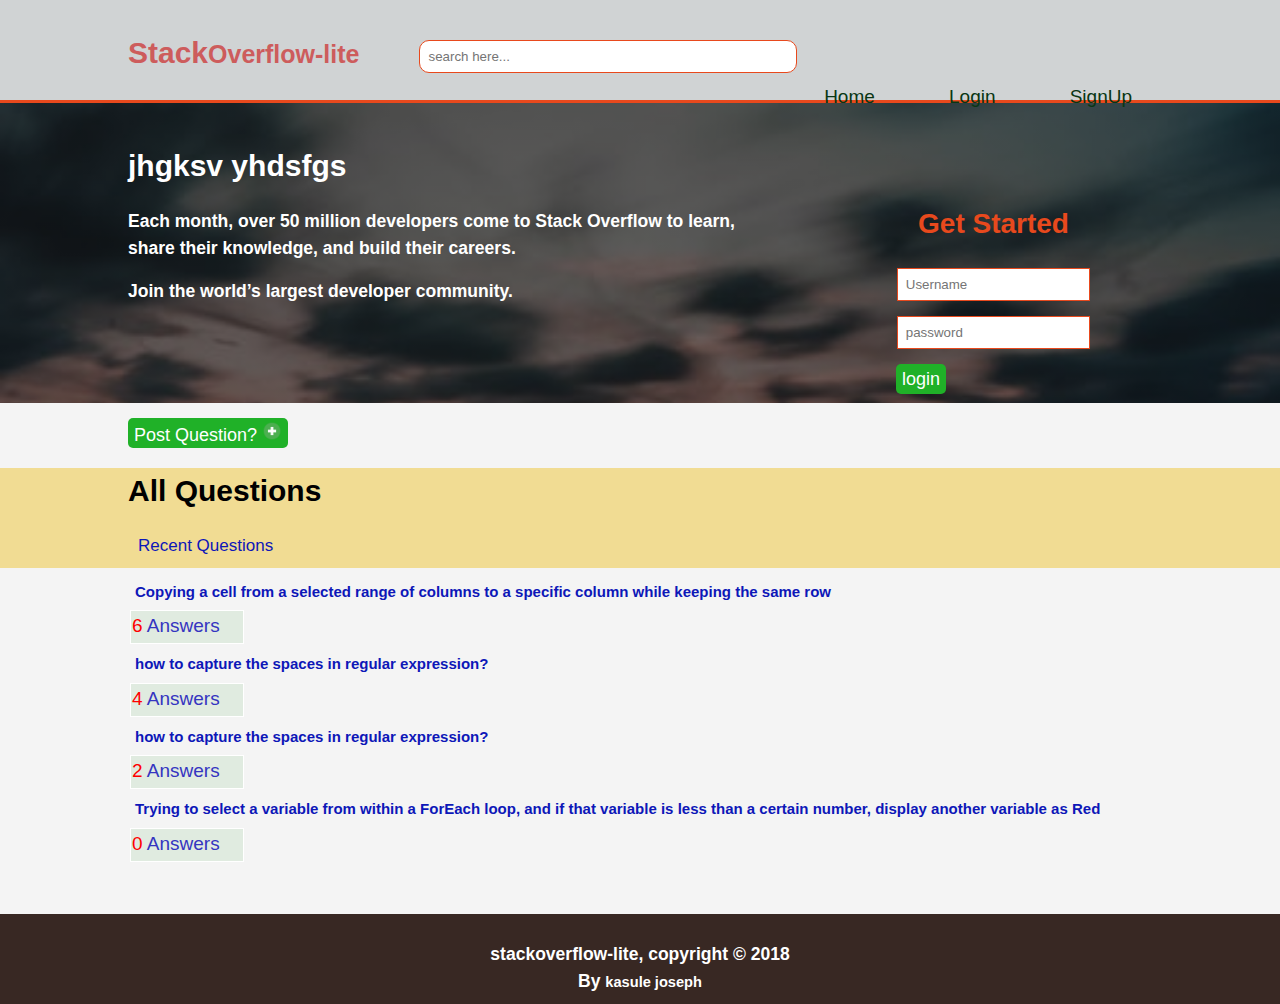
<file: index.html>
<!DOCTYPE html>
<html>
<head>
    <meta charset="utf-8" />
    <meta http-equiv="X-UA-Compatible" content="IE=edge">
    <title>Stack Overflow-Lite</title>
    <meta name="viewport" content="width=device-width, initial-scale=1">
    <meta name="decription" content="Most Convinient Q&A platform">
    <meta name ="author" content="kasule joseph">
    <meta name = "keywords" content="Q&A website, Best question and answer platform, reliable and convient Q&A platform">
    <link rel="stylesheet" type="text/css" media="screen" href="./css/style.css" />
</head>
<body>
    <header>
        <div class="container">
            <div id="brading">
                <h1>Stack<small>Overflow-lite</small></h1>
            </div>
            <div class="search">
                <input type="text" placeholder="search here...">
            </div>
            <nav>
                <ul>
                    <li><a href="index.html">Home</a></li>
                    <li><a href="login.html">Login</a></li>
                    <li><a href="signup.html">SignUp</a></li>
                </ul>
            </nav>
        </div>
    </header>
    <section id="register">
        <div class="container">
            <div class="intro">
                <h1>jhgksv yhdsfgs</h1><p>
                    <h3>Each month, over 50 million developers come 
                to Stack Overflow to 
                learn,<br> share their knowledge, and build their careers.</h3>
                </p><p>
                    <h3>
                        Join the world’s largest developer community.
                    </h3>
                </p>
            </div>
            <div class="login">
                <form action="dashboard.html">
                        <h2>Get Started</h2>
                    <input type="text" placeholder="Username" required><p></p>
                    <input type="password" placeholder="password" required><p></p>
                    <button class="button-1" type="submit">login</button><p></p>
        
                </form>
            </div>
    </section>

    <section id="question">
        <div class="container">
            <p></p>

            <!-- open the modal -->
            <button id="myBtn">Post Question? <label><img src="img/plus.png" alt=""></label> </button> 
            <!-- the modal -->
            <div id="mymodal" class="modal">
                <!-- modal content -->
                <div class="modal-content">
                    <span class="close">&times;</span>
                    <textarea rows="5" cols="120" >question</textarea>
                    <p><button>Add Question</button></p>
                </div>
            </div>
        </div>
    </section>
    <section id="box">
        <div class="container">
            <h1>All Questions</h1>
            <ul>
            <li class="recent"><p><a href="recent.html">Recent Questions</a></p></li>
        </ul><p></p>
        </div>
    </section>
    <section id="qn_tables">
    <div class="container">
        <table class="qn_tb">
            <tr>
                <th>Copying a cell from a selected range of columns to a specific column while keeping the same row</th>
            </tr>
            <tr>
            <td><a href="answers.html"><label>6</label> Answers</a></td>
        </tr></table>
        <table>
        <tr>
            <th>how to capture the spaces in regular expression?</th>
        </tr>
        <tr>
            <td><a href="answers.html"><label>4</label> Answers</a></td>
        </tr></table>
        <table>
        <tr>
            <th>how to capture the spaces in regular expression?</th>
        </tr>
        <tr>
            <td><a href="answers.html"><label>2</label> Answers</a></td>
        </tr>
        </table>
        <table>
            <tr>
                <th>Trying to select a variable from within a ForEach loop, and if that variable is less than a certain number, display another variable as Red</th>
            </tr>
            <tr>
                <td><a href="answers.html"><label>0</label> Answers</a></td>
            </tr>
            </table>
    </div>
</section>
<footer>
    <h3>stackoverflow-lite, copyright &copy; 2018 <br>
    By <small>kasule joseph</small></h3>
</footer>
    <script src="./javascript/script.js"></script>
</body>
</html>
</file>
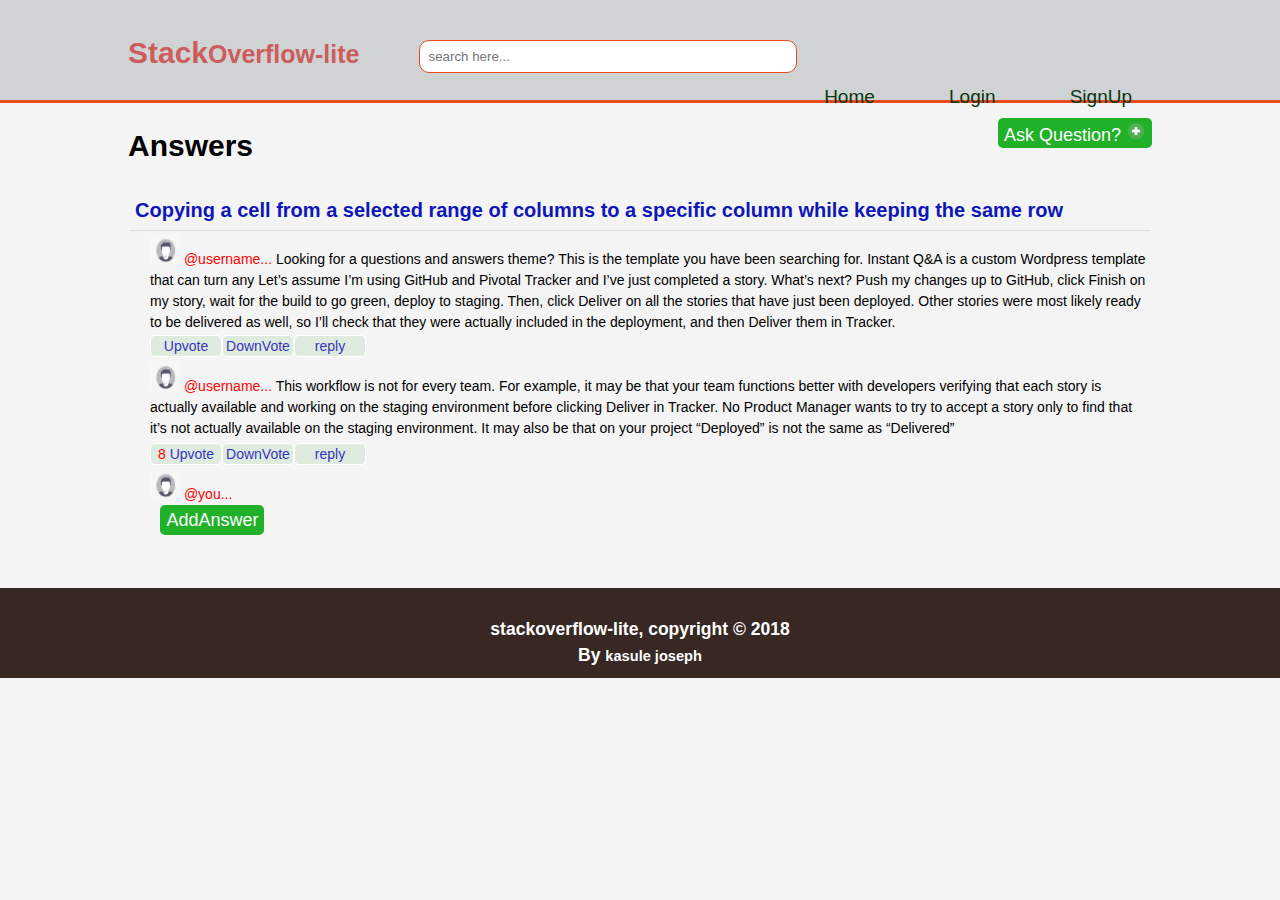
<file: answers.html>
<!DOCTYPE html>
<html>
<head>
    <meta charset="utf-8" />
    <meta http-equiv="X-UA-Compatible" content="IE=edge">
    <title>Stack Overflow-Lite</title>
    <meta name="viewport" content="width=device-width, initial-scale=1">
    <meta name="decription" content="Most Convinient Q&A platform">
    <meta name ="author" content="kasule joseph">
    <meta name = "keywords" content="Q&A website, Best question and answer platform, reliable and convient Q&A platform">
    <link rel="stylesheet" type="text/css" media="screen" href="./css/answers.css" />
</head>
<body>
    <header>
        <div class="container">
            <div id="brading">
                <h1>Stack<small>Overflow-lite</small></h1>
            </div>
            <div class="search">
                <input type="text" placeholder="search here...">
            </div>
            <nav>
                <ul>
                    <li><a href="index.html">Home</a></li>
                    <li><a href="login.html">Login</a></li>
                    <li><a href="signup.html">SignUp</a></li>
                </ul>
            </nav>
        </div>
    </header>
    <section id="question">
        <div class="container">
            <p></p>
            <!-- open the modal -->
            <button id="myBtn">Ask Question? <label><img src="img/plus.png" alt=""></label> </button>
            <!-- the modal -->
            <div id="mymodal" class="modal">
                <!-- modal content -->
                <div class="modal-content">
                    <span class="close">&times;</span>
                    <textarea rows="5" cols="100" >question</textarea>
                    <p><button>Add Question</button></p>
                </div>
            </div>
        </div>
    </section>
    <div class="container">
            <h1>Answers</h1>
        </div>
    <section id="qn_tables">
    <div class="container">
        <table class="qn_tb">
            <tr>
                <th>Copying a cell from a selected range of columns to a specific column while keeping the same row</th>
            </tr>
            <tr>
            <td><label><img src="img/avat1.jpg" class="userimg"> @username... </label> Looking for a questions and answers theme? This is the template you have been searching for. Instant Q&A is 
                a custom Wordpress template that can turn any Let’s assume I’m using GitHub and Pivotal Tracker and 
                I’ve just completed a story. What’s next? Push my changes up to GitHub, 
                click Finish on my story, wait for the build to go green, deploy to staging. Then, click Deliver on all the stories that have just 
                been deployed. Other stories were most likely ready to be delivered as well, so I’ll check that they were actually 
                included in the deployment, and then Deliver them in Tracker. </td>
            <td><span> 
                <ul>
                    <li><a href ="#">Upvote</a></li>
                    <li> <a href="#">DownVote</a></li>
                    <li><a href="#">reply</a> </li>
                </ul></span>
            </td></tr>
            <tr>
            <td><label><img src="img/avat1.jpg" class="userimg"> @username... </label> This workflow is not for every team. For example, it may be that your 
                team functions better with developers verifying that each story is actually 
                available and working on the staging environment before clicking Deliver in Tracker.
                 No Product Manager wants to try to accept a story only to find that it’s not 
                 actually available on the staging environment. 
                It may also be that on your project “Deployed” is not the same as “Delivered” </td></tr>
            </td>
            <td><span> 
                <ul>
                    <li><a href ="#"><label>8</label> Upvote</a></li>
                    <li> <a href="#">DownVote</a></li>
                    <li><a href="#">reply</a> </li>
                </ul></span>
            </td></tr>
            <tr>
            <td><label><img src="img/avat1.jpg" class="userimg"> @you... </label>
                <div class="container">
                    <!-- <script src="./javascript/answer.js"></script> -->
                    <!-- open the modal -->
                    <button id="myBtn2">AddAnswer</button>
                    <!-- the modal -->
                    <div id="mymodal2" class="modal2">
                        <!-- modal content -->
                        <div class="modal-content2">
                            <span class="close2">&times;</span>
                            <textarea rows="5" cols="100" >answer here..</textarea>
                            <p><button>Add Answer</button></p>
                        </div>
                        </div>
                    </div>
            </td></tr>
        </tr></table>
       
    </div>
</section>
<footer>
        <h3>stackoverflow-lite, copyright &copy; 2018 <br>
        By <small>kasule joseph</small></h3>
    </footer>
    <script src="./javascript/script.js"></script>
</body>
</html>
</file>
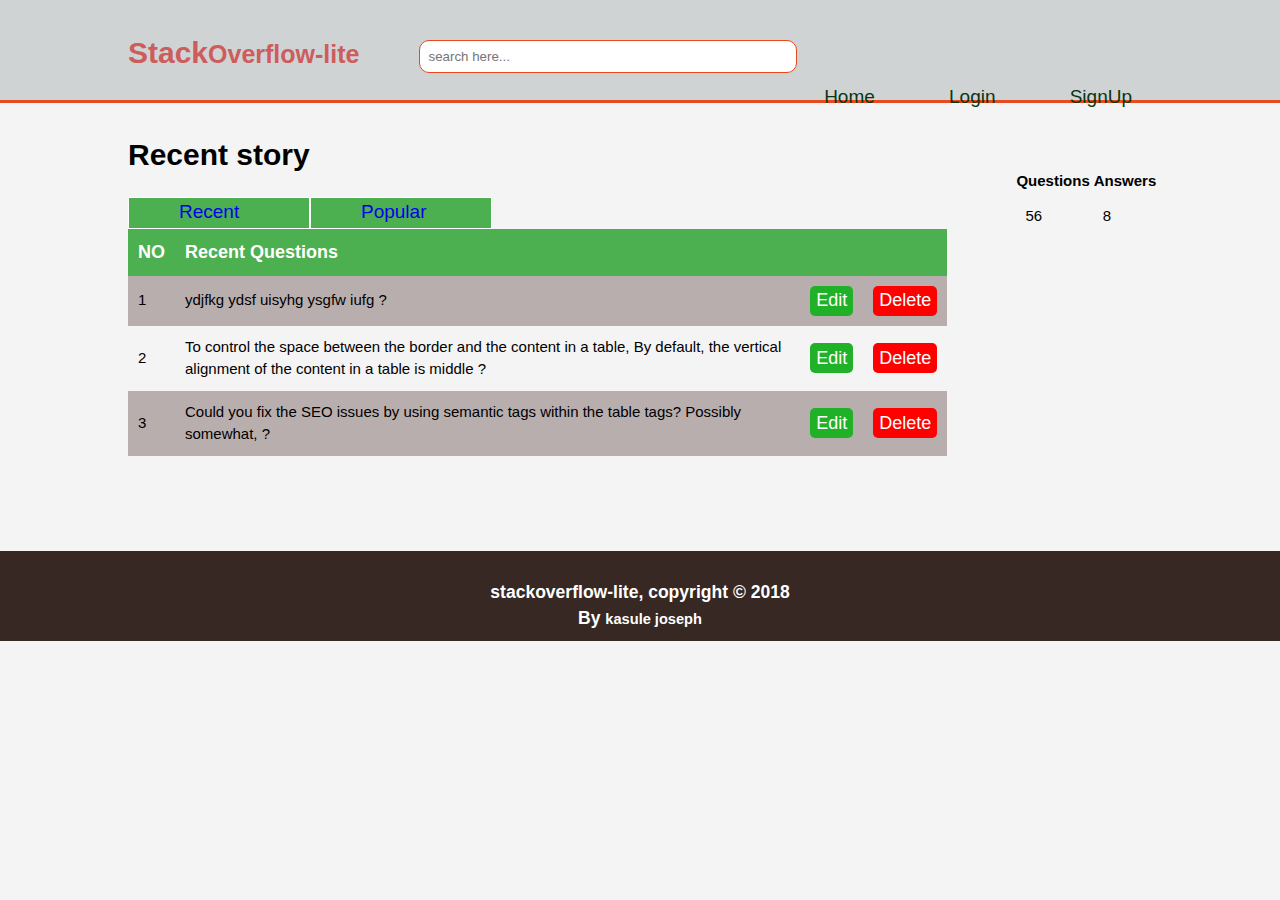
<file: dashboard.html>
<!DOCTYPE html>
<html>
<head>
    <meta charset="utf-8" />
    <meta http-equiv="X-UA-Compatible" content="IE=edge">
    <title>Stack Overflow-Lite</title>
    <meta name="viewport" content="width=device-width, initial-scale=1">
    <meta name="decription" content="Most Convinient Q&A platform">
    <meta name ="author" content="kasule joseph">
    <meta name = "keywords" content="Q&A website, Best question and answer platform, reliable and convient Q&A platform">
    <link rel="stylesheet" type="text/css" media="screen" href="./css/dashboard.css"/>
</head>
<body>
    <header>
        <div class="container">
            <div id="brading">
                <h1>Stack<small>Overflow-lite</small></h1>
            </div>
            <div class="search">
                <input type="text" placeholder="search here...">
            </div>
            <nav>
                <ul>
                    <li><a href="index.html">Home</a></li>
                    <li><a href="login.html">Login</a></li>
                    <li><a href="signup.html">SignUp</a></li>
                </ul>
            </nav>
        </div>
    </header>
    <section id="profile">
        <div class="container">
            <div class="inner">
                <h1> Recent story</h1>
                <ul>
                    <li><a href="dashboard.html">Recent</a></li>
                    <li><a href="popular.html">Popular</a></li>
                </ul>
                <table>
                    <tr>
                        <th id ="num_id">NO</th>
                        <th>Recent Questions</th>
                        <th></th>
                        <th></th>
                    </tr>
                    <tr>
                        <td>1</td>
                        <td>ydjfkg ydsf uisyhg ysgfw iufg ?</td>
                        <td><button class="btn_edit" >Edit</button></td>
                        <td><button class="btn_delete" >Delete</button></td>
                    </tr>
                    <tr>
                        <td>2</td>
                        <td>To control the space between the border and the content in a table, By default, the vertical alignment of the content in a table is middle ?</td>
                        <td><button class="btn_edit" >Edit</button></td>
                        <td><button class="btn_delete" >Delete</button></td>
                    </tr>
                    <tr>
                        <td>3</td>
                        <td>Could you fix the SEO issues by using semantic tags within the table tags? Possibly somewhat,
                            ?</td>
                        <td><button class="btn_edit" >Edit</button></td>
                        <td><button class="btn_delete" >Delete</button></td>
                    </tr>
                </table>
            </div>
            <aside id="sidebar">
                <div class="sidebar-col">
                    <table >
                        <tr>
                            <th>Questions</th>
                            <th>Answers</th></tr>
                            <tr>
                            <td>56</td>
                            <td>8</td>
                        </tr>
                    </table>
                </div>
            </aside>
        </div>
    </section>
    <footer>
            <h3>stackoverflow-lite, copyright &copy; 2018 <br>
            By <small>kasule joseph</small></h3>
        </footer>


    <script src="./javascript/script.js"></script>
</body>
</html>
</file>
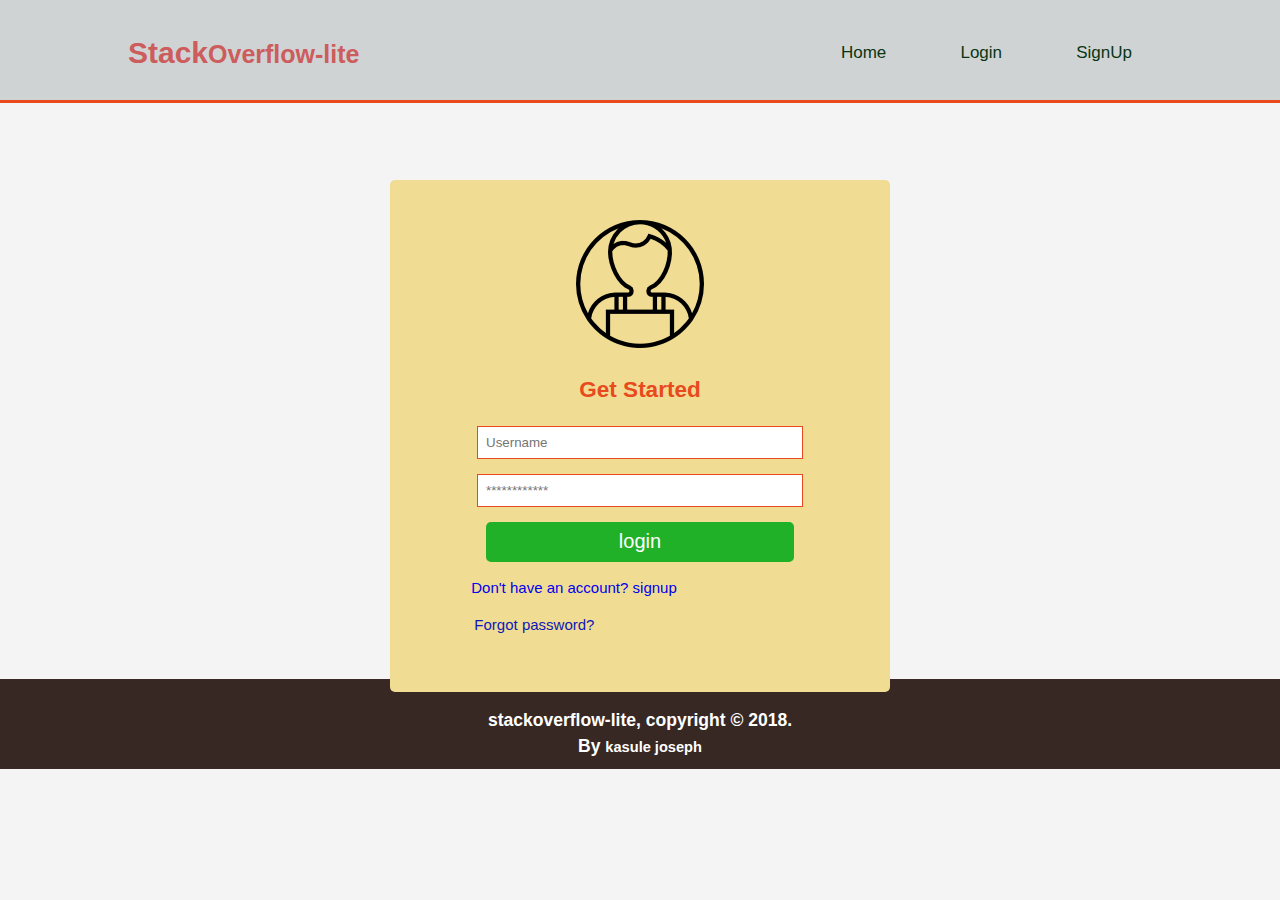
<file: login.html>
<!DOCTYPE html>
<html>
<head>
    <meta charset="utf-8" />
    <meta http-equiv="X-UA-Compatible" content="IE=edge">
    <title>Stack Overflow-Lite</title>
    <meta name="viewport" content="width=device-width, initial-scale=1">
    <meta name="decription" content="Most Convinient Q&A platform">
    <meta name ="author" content="kasule joseph">
    <meta name = "keywords" content="Q&A website, Best question and answer platform, reliable and convient Q&A platform">
    <link rel="stylesheet" type="text/css" media="screen" href="./css/register.css" />
    
</head>
<body>
    <header>
        <div class="container">
            <div id="brading">
                <h1>Stack<small>Overflow-lite</small></h1>
            </div>
            <nav>
                <ul>
                    <li><a href="index.html">Home</a></li>
                    <li><a href="login.html">Login</a></li>
                    <li><a href="signup.html">SignUp</a></li>
                </ul>
            </nav>
        </div>
    </header>
<body>
    <div class="login2">
        <div class="avatar">
            <img src = "img/ava1.png" class = "avatar">
        </div>
        <form action="dashboard.html">
                <h2>Get Started</h2>
            <input type="text" placeholder="Username" required><p></p>
            <input type="password" placeholder="************" required><p></p>
            <button class="button-1" type="submit">login</button><p></p>
        </form>
        <p id="tosignup"><a href="signup.html">Don't have an account? signup</a></p>
        <p id="forgot">Forgot password?</p>
        </div>
        <footer>
                <h3>stackoverflow-lite, copyright &copy; 2018. <br>
                By <small>kasule joseph</small></h3>
            </footer>
</body>
</html>
</file>
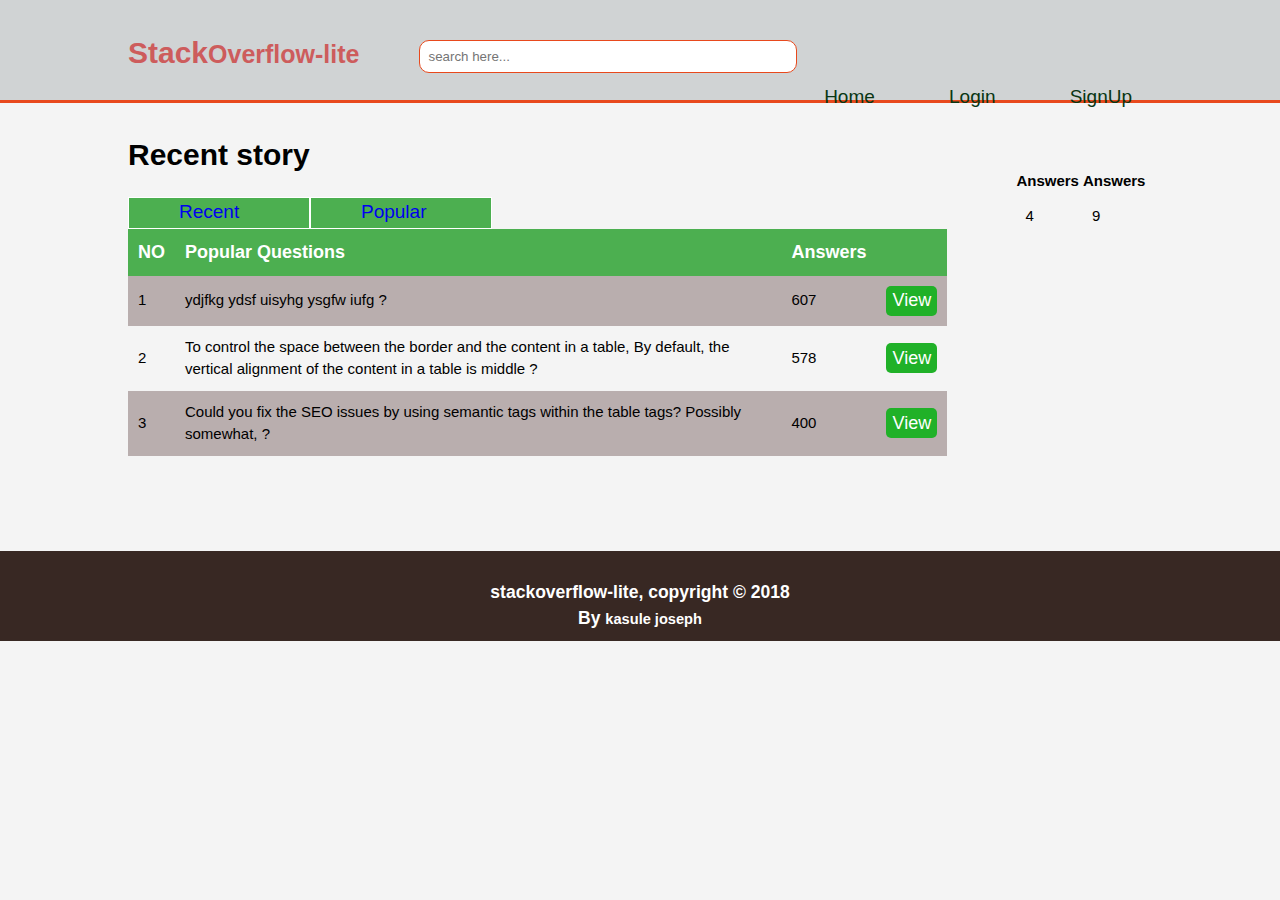
<file: popular.html>
<!DOCTYPE html>
<html>
<head>
    <meta charset="utf-8" />
    <meta http-equiv="X-UA-Compatible" content="IE=edge">
    <title>Stack Overflow-Lite</title>
    <meta name="viewport" content="width=device-width, initial-scale=1">
    <meta name="decription" content="Most Convinient Q&A platform">
    <meta name ="author" content="kasule joseph">
    <meta name = "keywords" content="Q&A website, Best question and answer platform, reliable and convient Q&A platform">
    <link rel="stylesheet" type="text/css" media="screen" href="./css/dashboard.css"/>
</head>
<body>
    <header>
        <div class="container">
            <div id="brading">
                <h1>Stack<small>Overflow-lite</small></h1>
            </div>
            <div class="search">
                <input type="text" placeholder="search here...">
            </div>
            <nav>
                <ul>
                    <li><a href="index.html">Home</a></li>
                    <li><a href="login.html">Login</a></li>
                    <li><a href="signup.html">SignUp</a></li>
                </ul>
            </nav>
        </div>
    </header>
    <section id="profile">
        <div class="container">
            <div class="inner">
                <h1> Recent story</h1>
                <ul>
                    <li><a href="dashboard.html">Recent</a></li>
                    <li><a href="popular.html">Popular</a></li>
                </ul>
                <table>
                    <tr>
                        <th >NO</th>
                        <th>Popular Questions</th>
                        <th>Answers</th>
                        <th></th>
                    </tr>
                    <tr>
                        <td>1</td>
                        <td>ydjfkg ydsf uisyhg ysgfw iufg ?</td>
                        <td>607</td>
                        <td><button class="btn_edit" >View</button></td>
                    </tr>
                    <tr>
                        <td>2</td>
                        <td>To control the space between the border and the content in a table, By default, the vertical alignment of the content in a table is middle ?</td>
                        <td>578</td>
                        <td><button class="btn_edit" >View</button></td>
                    </tr>
                    <tr>
                        <td>3</td>
                        <td>Could you fix the SEO issues by using semantic tags within the table tags? Possibly somewhat,
                            ?</td>
                            <td>400</td>
                        <td><button class="btn_edit" >View</button></td>
                    </tr>
                </table>
            </div>
            <aside id="sidebar">
                <div class="sidebar-col">
                    <table >
                        <tr>
                            <th>Answers</th>
                            <th>Answers</th></tr>
                            <tr>
                            <td>4</td>
                            <td>9</td>
                        </tr>
                    </table>
                </div>
            </aside>
        </div>
    </section>
    <footer>
            <h3>stackoverflow-lite, copyright &copy; 2018 <br>
            By <small>kasule joseph</small></h3>
        </footer>
    <script src="./javascript/script.js"></script>
</body>
</html>
</file>
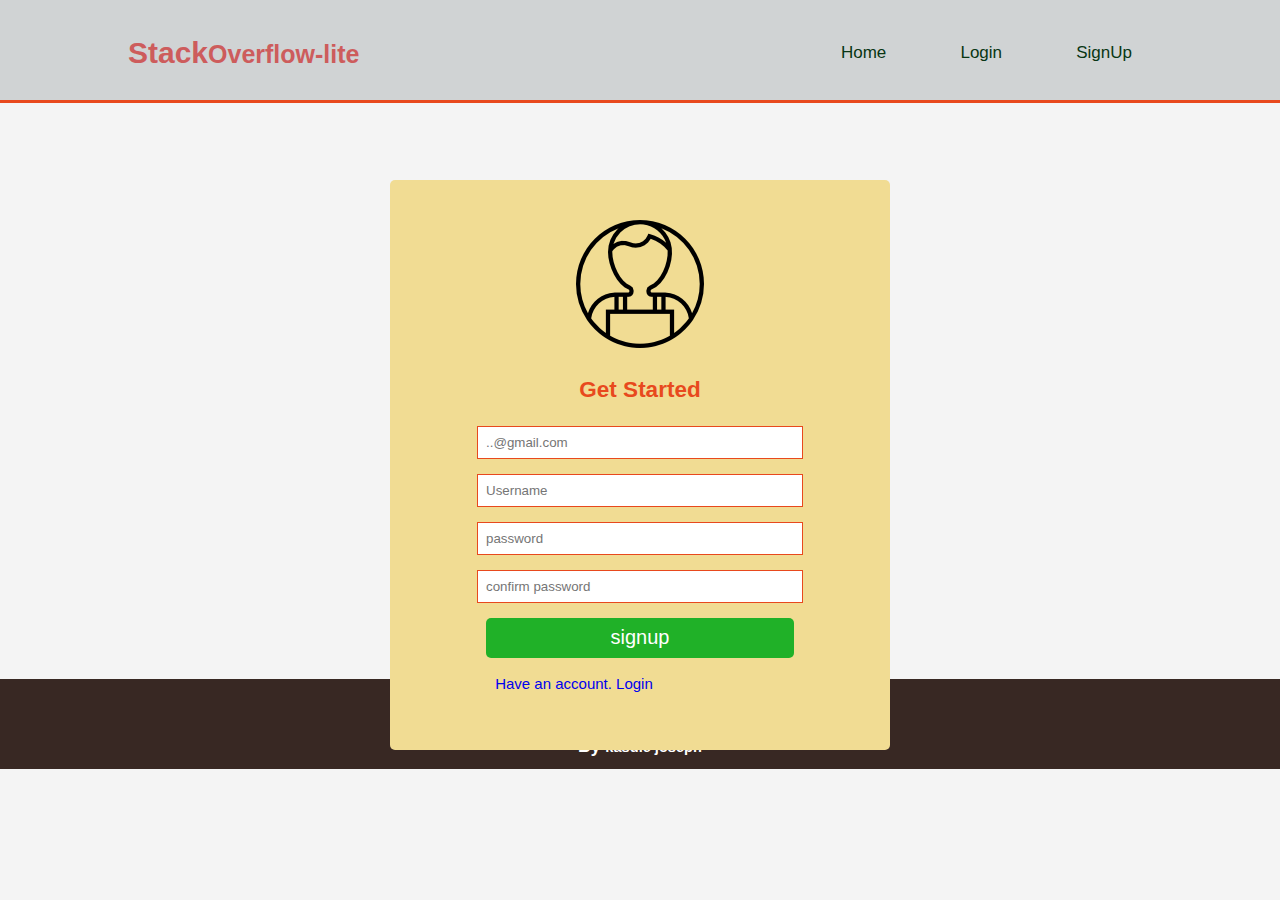
<file: signup.html>
<!DOCTYPE html>
<html>
<head>
    <meta charset="utf-8" />
    <meta http-equiv="X-UA-Compatible" content="IE=edge">
    <title>Stack Overflow-Lite</title>
    <meta name="viewport" content="width=device-width, initial-scale=1">
    <meta name="decription" content="Most Convinient Q&A platform">
    <meta name ="author" content="kasule joseph">
    <meta name = "keywords" content="Q&A website, Best question and answer platform, reliable and convient Q&A platform">
    <link rel="stylesheet" type="text/css" media="screen" href="./css/register.css" />
    
</head>
<body>
    <header>
        <div class="container">
            <div id="brading">
                <h1>Stack<small>Overflow-lite</small></h1>
            </div>
            <nav>
                <ul>
                    <li><a href="index.html">Home</a></li>
                    <li><a href="login.html">Login</a></li>
                    <li><a href="signup.html">SignUp</a></li>
                </ul>
            </nav>
        </div>
    </header>
<body>
    <div class="signup">
        <div class="avatar">
            <img src = "img/ava1.png" class = "avatar">
        </div>
            <form action="login.html">
                    <h2>Get Started</h2>
                <input type="email" placeholder="..@gmail.com" required><p></p>
                <input type="text" placeholder="Username" required><p></p>
                <input type="password" placeholder="password" required><p></p>
                <input type="password" placeholder="confirm password" required><p></p>
                <button class="button-1" type="submit">signup</button>
            </form>
            <p id="tosignin"><a href="login.html">Have an account. Login</a></p>
        </div>
    <footer>
            <h3>stackoverflow-lite, copyright &copy; 2018 <br>
            By <small>kasule joseph</small></h3>
        </footer>
</body>
</html>
</file>
<file: css/style.css>
body{
    font: 15px/1.5 Arial, Helvetica, sans-serif;
    padding: 0;
    margin: 0;
    background-color: #f4f4f4;
}
/* global*/
.container{
    width: 80%;
    margin: auto;
    overflow: none;
}
/*header*/
header{
    background-color:  #d0d3d4 ;
    color: #CD5C5C;
    padding-top: 30px;
    min-height: 70px;
    border-bottom: #e8491d 3px solid;
}

header a{
    color: #083613;
    text-decoration: none;
    font-size: 19px;

}
header ul{
    margin: 0;
    padding: 0;

}
nav li{
    float:;
    display:inline;
    padding: 0 20px 0 50px;
}
header #brading{
    float: left;
}
header #brading h1{
    margin: 0;
}
header nav{
    float: right;
    margin-top: 10px;
}
header a:hover{
    color: #0fa70a;
    font-weight: bold;
}

/* plus img */
label img {
    height: 20px;
}
/* search */
header .search{
    top: 20%;
    width: 400px;
    padding-left:60px;
    margin-top: 10px;
    float: left;
}
header input{
    width: 90%;
    display: block; 
    border: 1px solid #e8491d;
    padding: 8px;
    border-radius: 10px;
}
/*register */
#register{
    min-height: 300px;
    background-image: repeating-linear-gradient(rgba(0,0,0,0.6),rgba(0,0,0,0.6)),url(../img/unsplash1.jpeg);
    background-position: center;
    background-repeat: no-repeat;
    background-size: cover;
    /* background-color: #f1dc93; */
}
#register .intro{
    float: left;
    color: #ffff;
    padding-top: 20px;
}

#register .login{
    display: block;
    top:20%;
	left:70%;
	position:absolute;
    height:auto;
    box-sizing: border-box;
    float: left;
}
.login input{
	width: 90%;
	display: block; 
	margin: 15px auto;
	padding: 8px;
	border: 1px solid #e8491d;

}
h2{
    color:  #e8491d;
    text-align: center;
    font-size: 28px;
}

button{
	color: white;
    background: hsl(123, 69%, 41%);
    height: 30px;
    width: auto;
	cursor: pointer;
	position: relative;
	font-family: sans-serif;
    border: none;
    outline:none;
	font-size: 18px;
    border-radius: 5px;
}

/*box  */
#box{
    min-height: 100px;
    background-color: #f1dc93;
}
#box a{
    text-decoration: none;
    font-size: 17px;
    color: #0d17b8 ;
}
#box ul{
    margin: 0;
    padding: 0;
}
#box li{
    float: left;
    display: inline;
    padding: 0 10px 0 10px;

}
#box .recent{
    margin-top: -15px;
}



/* modal background */
.modal{
    display:none;
    position: fixed;
    z-index: 1;
    left: 0;
    top: 0;
    width: 100%;
    height: 100%;
    overflow: auto;
    background-color: #f1dc93;
    background-color:rgba(0,0,0,0.4);
}
/* modal content */
.modal-content{
    background-color: #fefefe;
    margin:15% auto;
    padding: 20px;
    border: 1px solid #888;
    width: 70%;

}
/* the close button */
.close{
    color: #aaa;
    float: right;
    font-size: 28px;
    font-weight: bold;

}
.close:hover,
.close:focus{
    color: black;
    text-decoration: none;
    cursor: pointer;
}
.modal-content textarea{

}

/* tables for question and answers */
#qn_tables table{
    width: 100%;
}
#qn_tables table th{
    padding: 5px;
    text-align: left;
}
#qn_tables label{
    color: red;
}

#qn_tables th{
    color: #0d17b8;
}
#qn_tables table tr td{
    float: left;
    background-color:hsl(120, 22%, 90%);
    display:inline;
    font-size: 19px;
    width: 110px;
    height: 30px;
    border:1px solid white;
}
#qn_tables table tr td a{
    text-decoration: none;
    width: 40px;
    height: 200px;
    color: #3535c0;
}
/* footer */
footer{
    height: 70px;
    padding: 10px;
    margin-top: 50px;
    color: #fff;
    background-color: #382823;
    text-align: center;
}

/*media */
@media(max-width:768px){
    header#branding,
    header nav,
    header nav li{
        float:none;
        text-align: center;
        width: 100%;
        
    }
    header{
        padding-bottom: 20px;
    }
    #register h1,h3{
        margin-top: 20px;
    }
}
</file>
<file: css/answers.css>
body{
    font: 15px/1.5 Arial, Helvetica, sans-serif;
    padding: 0;
    margin: 0;
    background-color: #f4f4f4;
}
/* global*/
.container{
    width: 80%;
    margin: auto;
    overflow: none;
}
/*header*/
header{
    background-color:  #d0d3d4 ;
    color: #CD5C5C;
    padding-top: 30px;
    min-height: 70px;
    border-bottom: #e8491d 3px solid;
}

header a{
    color: #083613;
    text-decoration: none;
    font-size: 19px;

}
header ul{
    margin: 0;
    padding: 0;

}
nav li{
    float:;
    display:inline;
    padding: 0 20px 0 50px;
}
header #brading{
    float: left;
}
header #brading h1{
    margin: 0;
}
header nav{
    float: right;
    margin-top: 10px;
}
header a:hover{
    color: #0fa70a;
    font-weight: bold;
}
/* search */
header .search{
    top: 20%;
    width: 400px;
    padding-left:60px;
    margin-top: 10px;
    float: left;
}
header input{
    width: 90%;
    display: block; 
    border: 1px solid #e8491d;
    padding: 8px;
    border-radius: 10px;
}
/* plus img */
label img {
    height: 20px;
}
#myBtn{
	color: white;
    background: hsl(123, 69%, 41%);
    height: 30px;
    width: auto;
	cursor: pointer;
	position: relative;
	font-family: sans-serif;
    border: none;
    outline:none;
	font-size: 18px;
    border-radius: 5px;
float: right;
}


/* modal background */
.modal{
    display:none;
    position: fixed;
    z-index: 1;
    left: 0;
    top: 0;
    width: 100%;
    height: 100%;
    overflow: auto;
    background-color: #f1dc93;
    background-color:rgba(0,0,0,0.4);
}
/* modal content */
.modal-content{
    background-color: #fefefe;
    margin:15% auto;
    padding: 20px;
    border: 1px solid #888;
    width: 70%;

}
/* the close button */
.close{
    color: #aaa;
    float: right;
    font-size: 28px;
    font-weight: bold;

}
.close:hover,
.close:focus{
    color: black;
    text-decoration: none;
    cursor: pointer;
}
.modal-content textarea{

}

/* table for answers */
#qn_tables table{
    width: 100%;
}
#qn_tables table th{
    padding: 5px;
    text-align: left;
}
#qn_tables label{
    color: red;
}

#qn_tables th{
    color: #0d17b8;
    font-size: 20px;
    border-bottom: 1px solid #ddd;
}
#qn_tables table tr td{
    float: left;
    display:inline;
    font-size: 14px;
    padding-left: 20px;
}
/* reply upvote downvote */
span a{
    text-decoration: none;
    width: 40px;
    height: 200px;
    color: #3535c0;
}
table td span ul{
    padding: 0;
    margin: 0;
}
table td span ul li{
    float: left;
    background-color:hsl(120, 22%, 90%);
    display:inline;
    font-size: 14px;
    width: 70px;
    height: 20px;
    border:1px solid white;
    border-radius: 5px;
    text-align: center;
}
/* user profile */
label .userimg{
    height: 30px;
    width: 30px;
}

/* modal background */
.modal{
    display:none;
    position: fixed;
    z-index: 1;
    left: 0;
    top: 0;
    width: 100%;
    height: 100%;
    overflow: auto;
    background-color: #f1dc93;
    background-color:rgba(0,0,0,0.4);
}

/* modal content */
.modal-content{
    background-color: #fefefe;
    margin:15% auto;
    padding: 20px;
    border: 1px solid #888;
    width: 70%;

}
/* the close button */
.close{
    color: #aaa;
    float: right;
    font-size: 28px;
    font-weight: bold;

}
.close:hover,
.close:focus{
    color: black;
    text-decoration: none;
    cursor: pointer;
}
.modal-content textarea{

}

/* modal for answer */
.modal2{
    display:none;
    position: fixed;
    z-index: 1;
    left: 0;
    top: 0;
    width: 100%;
    height: 100%;
    overflow: auto;
    background-color: #f1dc93;
    background-color:rgba(0,0,0,0.4);
}

/* modal content */
.modal-content2{
    background-color: #fefefe;
    margin:25% auto;
    padding: 20px;
    border: 1px solid #888;
    width: 70%;

}
/* the close button */
.close2{
    color: #aaa;
    float: right;
    font-size: 28px;
    font-weight: bold;

}
.close2:hover,
.close2:focus{
    color: black;
    text-decoration: none;
    cursor: pointer;
}
.modal-content textarea{
    
}
/* bottons */
button#myBtn2{
	color: white;
    background: hsl(123, 69%, 41%);
    height: 30px;
    width: auto;
	cursor: pointer;
	position: relative;
	font-family: sans-serif;
    border: none;
    outline:none;
	font-size: 18px;
    border-radius: 5px;
}
/* footer */
footer{
    height: 70px;
    padding: 10px;
    margin-top: 50px;
    color: #fff;
    background-color: #382823;
    text-align: center;
}


/*media */
@media(max-width:768px){
    header#branding,
    header nav,
    header nav li{
        float:none;
        text-align: center;
        width: 100%;
        
    }
    header{
        padding-bottom: 20px;
    }
    #register h1,h3{
        margin-top: 20px;
    }
}
</file>
<file: css/dashboard.css>
body{
    font: 15px/1.5 Arial, Helvetica, sans-serif;
    padding: 0;
    margin: 0;
    background-color: #f4f4f4;
}
/* global*/
.container{
    width: 80%;
    margin: auto;
    overflow: none;
}
/*header*/
header{
    background-color:  #d0d3d4 ;
    color: #CD5C5C;
    padding-top: 30px;
    min-height: 70px;
    border-bottom: #e8491d 3px solid;
}

header a{
    color: #083613;
    text-decoration: none;
    font-size: 19px;

}
header ul{
    margin: 0;
    padding: 0;

}
nav li{
    float:;
    display:inline;
    padding: 0 20px 0 50px;
}
header #brading{
    float: left;
}
header #brading h1{
    margin: 0;
}
header nav{
    float: right;
    margin-top: 10px;
}
header a:hover{
    color: #0fa70a;
    font-weight: bold;
}
/* search */
header .search{
    top: 20%;
    width: 400px;
    padding-left:60px;
    margin-top: 10px;
    float: left;
}
header input{
    width: 90%;
    display: block; 
    border: 1px solid #e8491d;
    padding: 8px;
    border-radius: 10px;
}

/* sidebar */
aside#sidebar{
    float: right;
    width: 15%;
    margin-top: 30px;
}
.sidebar-col{
    padding:15px;
    /* color: #fff; */
    /* background-color: #f1dc93; */
    margin-top: 10px;
    margin-bottom: 10px;
}
/* inner article */
section .inner{
    float: left;
    width: 80%;
}
/* recent.. table */
.inner table{
    border-collapse: collapse;
    width: 100%;
}
.inner table th,td{
    padding: 10px;
    text-align: left;
}
.inner table th {
    background-color: #4CAF50;
    color: white;
    font-size: 18px;
}
.inner table tr:nth-child(even) {
    background-color: #b9aeae;
}
/* buttons */
table .btn_edit{
    color: white;
    background: hsl(123, 69%, 41%);
    height: 30px;
    width: auto;
	cursor: pointer;
	position: relative;
	font-family: sans-serif;
    border: none;
    outline:none;
	font-size: 18px;
    border-radius: 5px;
}
table .btn_delete{
    color: white;
    background: red;
    height: 30px;
    width: auto;
	cursor: pointer;
	position: relative;
	font-family: sans-serif;
    border: none;
    outline:none;
	font-size: 18px;
    border-radius: 5px;
}

/* story list */
.inner ul{
    padding: 0;
    margin: 0;
}
.inner ul li{
    float: left;
    padding: 0 20px 0 50px;
    background-color:#4CAF50 ;
    display:inline;
    font-size: 19px;
    width: 110px;
    height: 30px;
    border:1px solid white;
 
}
.inner ul li:hover {
    background-color:#00FF00;
    }
.inner a{
    text-decoration: none;
    width: 40px;
    height: 200px;
}
/* footer */
footer{
    height: 70px;
    padding: 10px;
    margin-top: 35%;
    color: #fff;
    background-color: #382823;
    text-align: center;
}
</file>
<file: css/register.css>
body{
    font: 15px/1.5 Arial, Helvetica, sans-serif;
    padding: 0;
    margin: 0;
    background-color: #f4f4f4;
}
/* global*/
.container{
    width: 80%;
    margin: auto;
    overflow: none;
}
/*header*/
header{
    background-color:  #d0d3d4 ;
    color: #CD5C5C;
    padding-top: 30px;
    min-height: 70px;
    border-bottom: #e8491d 3px solid;
}

header a{
    color: #083613;
    text-decoration: none;
    font-size: 17px;

}
header ul{
    margin: 0;
    padding: 0;

}
nav li{
    float:;
    display:inline;
    padding: 0 20px 0 50px;
}
header #brading{
    float: left;
}
header #brading h1{
    margin: 0;
}
header nav{
    float: right;
    margin-top: 10px;
}
header a:focus{
    color: #0fa70a;
    font-weight: bold;
}
/* register */
.login2{
	width:500px;
	height:auto;
	background: #f1dc93;
	color:#fff;
	top:20%;
	left:50%;
	position:absolute;
	transform: translate(-50%, -0%);
	box-sizing: border-box;
    padding:40px 30px;
    text-align: center;
    border-radius: 5px;

}
.vatar {
    vertical-align: middle;
    width: 50px;
    height: 50px;
    border-radius: 50%;
    /* For the following settings we set 100%, but it can be higher if needed 
    See the answer's update */
  
}
input{
	width: 70%;
	display: block; 
	margin: 15px auto;
	padding: 8px;
	border: 1px solid #e8491d;

}
#tosignup{
    color: #0d17b8;
    width: 70%;
    cursor: pointer;
}
#tosignup a{
    text-decoration: none;  
}
#forgot{
    color: #0d17b8;
    cursor: pointer;
    width: 52%;
    
}
/* signup */
.signup{
	width:500px;
	height:auto;
	background: #f1dc93;
	color:#fff;
	top:20%;
	left:50%;
	position:absolute;
	transform: translate(-50%, -0%);
	box-sizing: border-box;
    padding:40px 30px;
    text-align: center;
    border-radius: 5px;

}
#tosignin{
    color: #0d17b8;
    width: 70%;
    cursor: pointer;
}
#tosignin a{
    text-decoration: none;  
}
/*box  */
#box{
    min-height: 100px;
    background-color: #f1dc93;
}
#box a{
    text-decoration: none;
    font-size: 17px;
    color: #0d17b8 ;
}
#box ul{
    margin: 0;
    padding: 0;
}
#box li{
    float: left;
    display: inline;
    padding: 0 10px 0 10px;

}
#box .recent{
    margin-top: -15px;
}

/* button */
button{
	color: white;
    background: hsl(123, 69%, 41%);
    height: 40px;
    width: 70%;
	cursor: pointer;
	position: relative;
	font-family: sans-serif;
    border: none;
    outline:none;
	font-size: 20px;
    border-radius: 5px;
}
h2{
    color:  #e8491d;;
}
/* footer */
footer{
    height: 70px;
    padding: 10px;
    margin-top: 45%;
    color: #fff;
    background-color: #382823;
    text-align: center;
}
</file>
